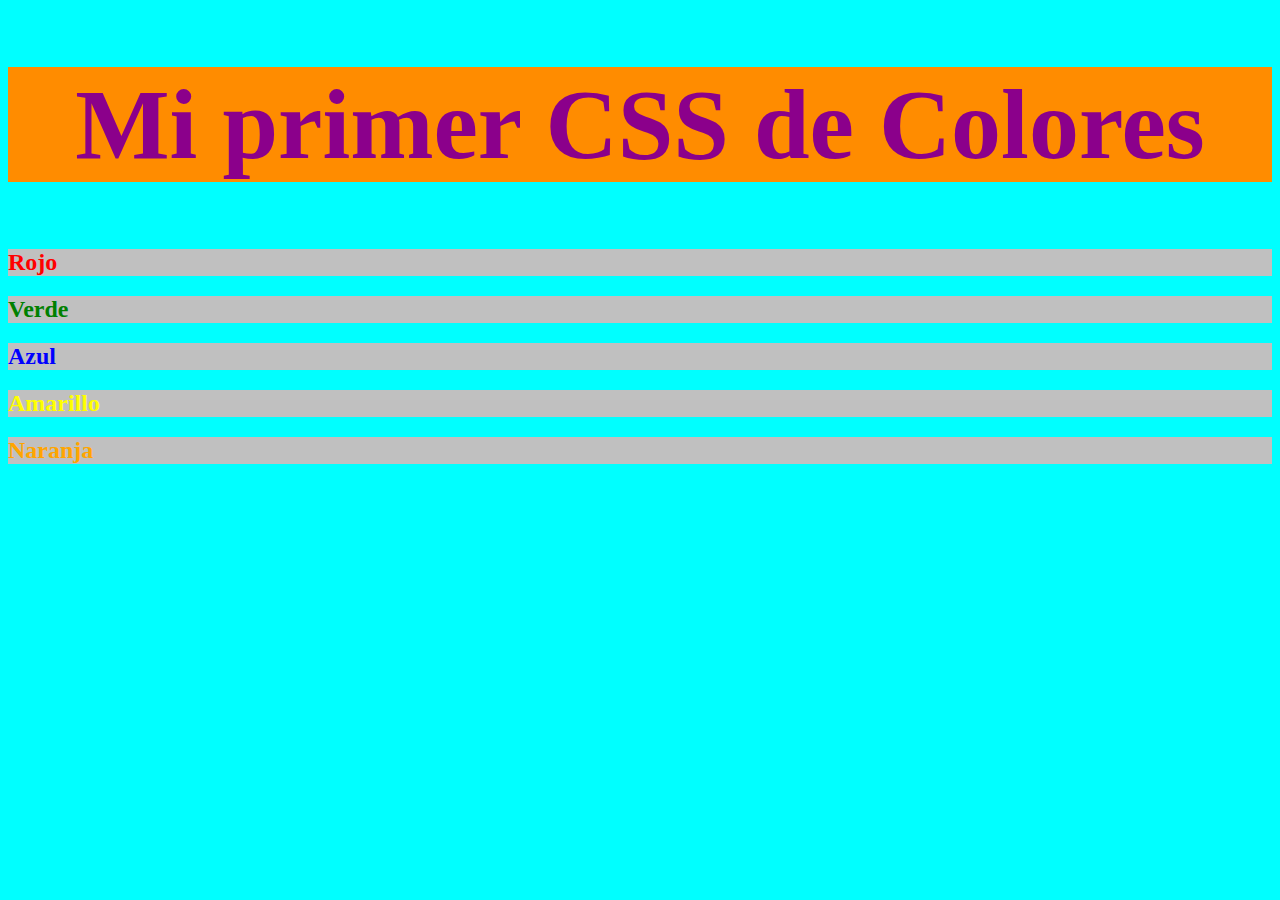
<file: clase 4/index.html>
<!DOCTYPE html>
<html lang="en">
<head>
    <meta charset="UTF-8">
    <meta http-equiv="X-UA-Compatible" content="IE=edge">
    <meta name="viewport" content="width=device-width, initial-scale=1.0">

    <!-- Mis estilos-->
    <link rel="stylesheet" href="./style.css">

    <title>CSS</title>
</head>
<body>
    <h1>Mi primer CSS de Colores</h1>
    <h2 class="rojo">Rojo</h2>
    <h2 class="verde">Verde</h2>
    <h2 class="azul">Azul</h2>
    <h2 class="amarillo">Amarillo</h2>
    <h2 class="naranja">Naranja</h2> 

</body>
</html>
</file>
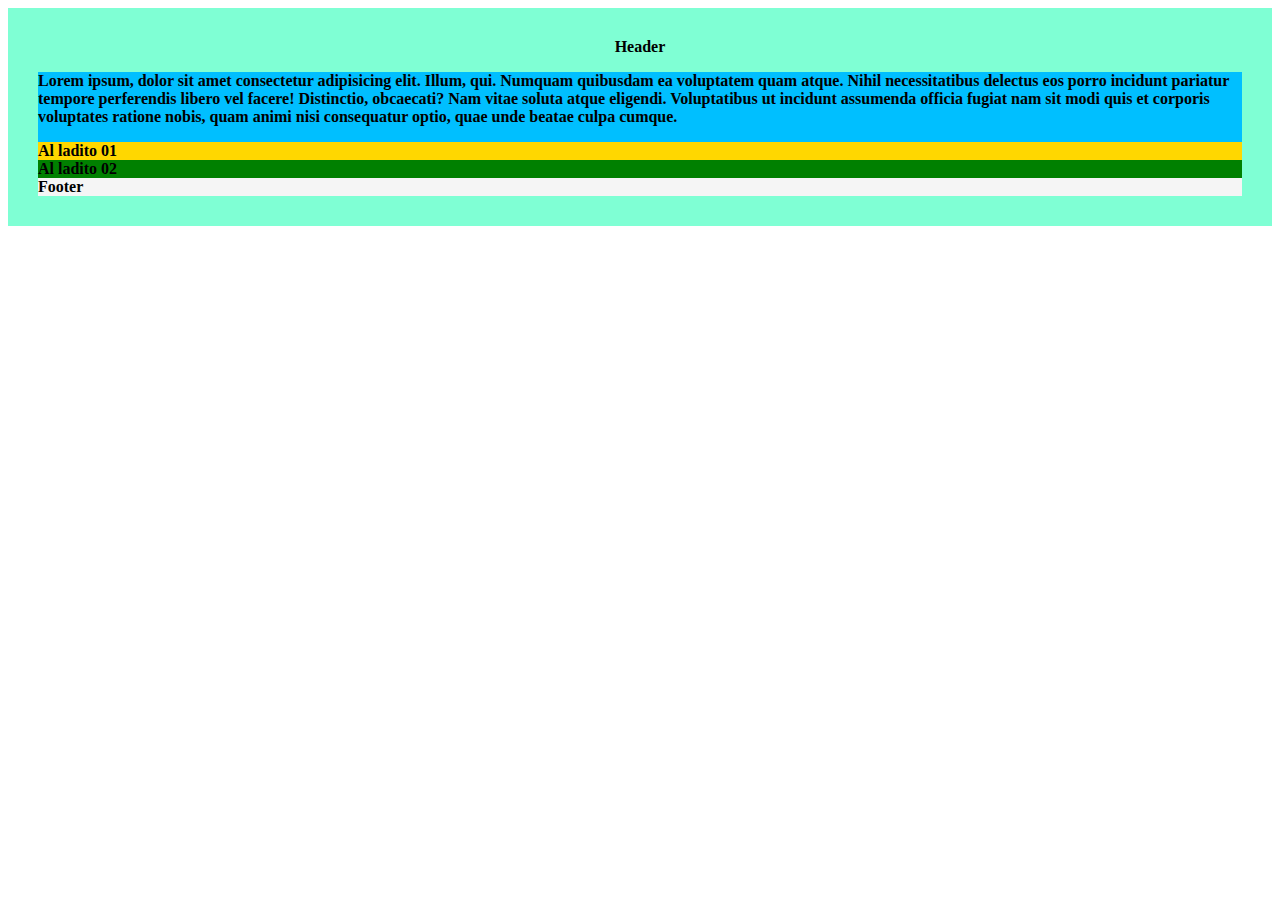
<file: clase 6/index.html>
<!DOCTYPE html>
<html lang="en">
<head>
    <meta charset="UTF-8">
    <meta http-equiv="X-UA-Compatible" content="IE=edge">
    <meta name="viewport" content="width=device-width, initial-scale=1.0">
    <link rel="stylesheet" href="style.css">
    <title>Flexbox</title>
</head>
<body>
    <div> </div>
    <div class="wrapper">
        <div class="header">
        <header class="header">Header</header>
            <article class="main">
                <p>Lorem ipsum, dolor sit amet consectetur adipisicing elit. Illum, qui. Numquam quibusdam ea voluptatem quam atque. Nihil necessitatibus delectus eos porro incidunt pariatur tempore perferendis libero vel facere! Distinctio, obcaecati?
                Nam vitae soluta atque eligendi. Voluptatibus ut incidunt assumenda officia fugiat nam sit modi quis et corporis voluptates ratione nobis, quam animi nisi consequatur optio, quae unde beatae culpa cumque.
                <aside class="aside aside-1">Al ladito 01</aside>
                <aside class="aside aside-2">Al ladito 02</aside>
                <footer class="footer">Footer</footer>
            </div>
        </div>

</body>
</html>
</file>
<file: clase 4/style.css>
body{

    background-color: aqua;
}
h1{
    font-size: 100px;
    color: darkmagenta;
    background-color: darkorange;
    text-align: center;
}
.rojo{
    color: red;
    background-color: silver;
}
.verde{
    color: green;
    background-color: silver;
}
.azul{
    color: blue;
    background-color: silver;
}
.amarillo{
    color: yellow;
    background-color: silver;
}
.naranja{
    color: orange;
    background-color: silver;
}
</file>
<file: clase 6/style.css>
.wrapper {
    display: flex;
    flex-direction: column;
    font-weight: bold;
    text-align: center;
    
}

.wrapper > * {
    padding: 30px;
    flex: 1 100%;
}

.header {
    background-color: aquamarine;
}

.footer {
    background: whitesmoke;
}

.main {
    text-align: left;
    background: deepskyblue;
    align-items: center;
}

.aside-1 {
    background: gold;
}

.aside-2 {
    background: green;
}

/* Vamos a usar etiquetas de la clase  */
</file>
